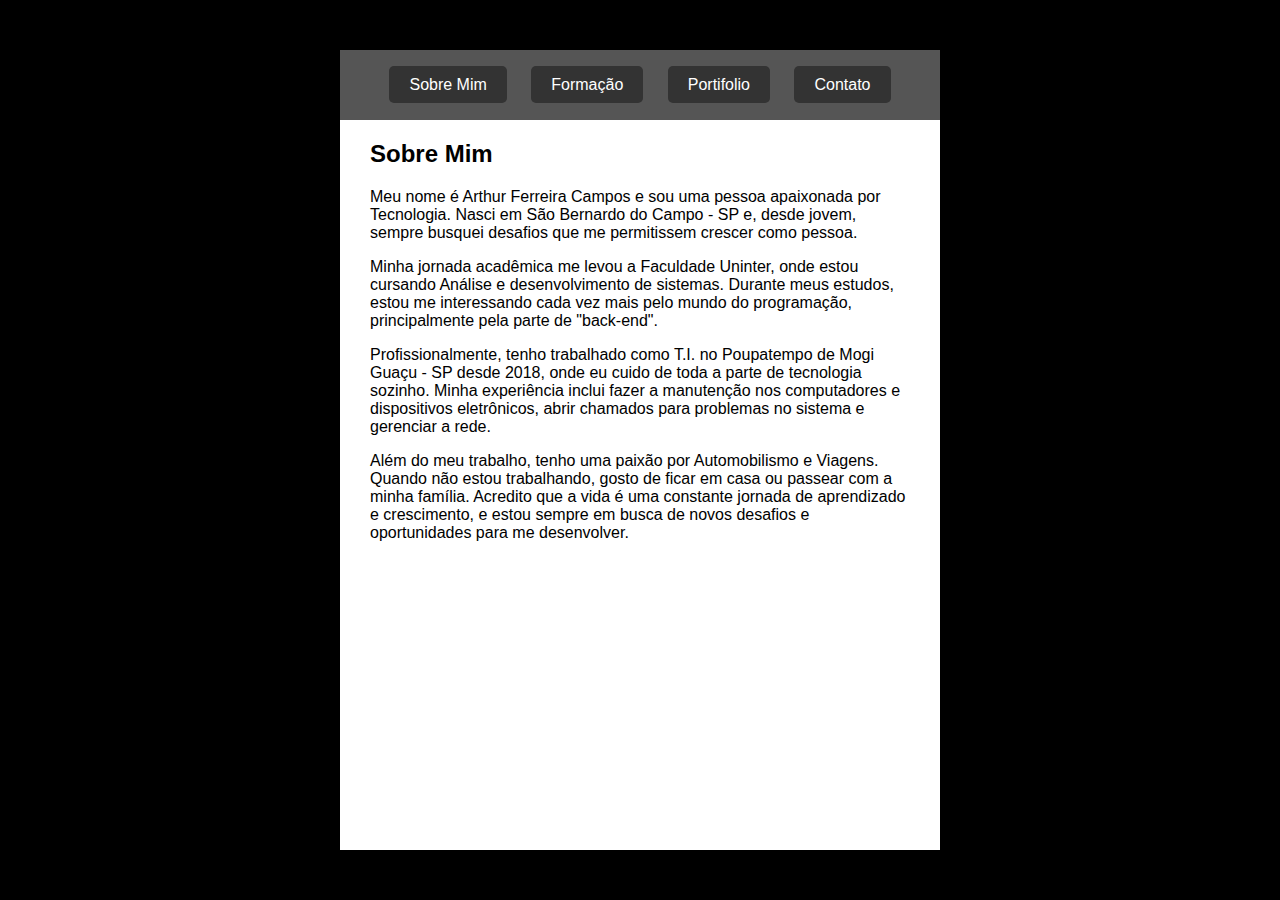
<file: index.html>
<!DOCTYPE html> <!-- Define o tipo de documento como HTML5 --> 
<html lang="pt"> <!-- Define o idioma da página como português --> 
<head> 
    <link rel="stylesheet" type="text/css"  href="style.css"> <!-- Referência a um arquivo CSS externo chamado "style.css" --> 
</head> 
<body> 
    <div id="container"> <!-- Início da div "container" --> 
        <div id="menu"> <!-- Início da div "menu" --> 
            <ul> <!-- Início da lista --> 
                <li><a href="index.html">Sobre Mim</a></li> <!-- Item da lista com um link para "index.html" --> 
                <li><a href="formacao.html">Formação</a></li> <!-- Item da lista com um link para "formacao.html" --> 
                <li><a href="portfolio.html">Portifolio</a></li> <!-- Item da lista com um link para "portfolio.html" --> 
                <li><a href="contato.html">Contato</a></li> <!-- Item da lista com um link para "contato.html" --> 
            </ul> <!-- Fim da lista --> 
        </div> <!-- Fim da div "menu" --> 

        <div id="conteudo"> <!-- Início da div "conteudo" --> 
          <h2>Sobre Mim</h2><!-- Cabeçalho --> 
            <p> 
                Meu nome é Arthur Ferreira Campos e sou uma pessoa apaixonada por Tecnologia. Nasci em São Bernardo do Campo - SP e, desde jovem, sempre busquei desafios que me permitissem crescer como pessoa. 
            </p> 
            <p> 
                Minha jornada acadêmica me levou a Faculdade Uninter, onde estou cursando Análise e desenvolvimento de sistemas. Durante meus estudos, estou me interessando cada vez mais pelo mundo do programação, principalmente pela parte de "back-end". 
            </p> 
            <p> 
                Profissionalmente, tenho trabalhado como T.I. no Poupatempo de Mogi Guaçu - SP desde 2018, onde eu cuido de toda a parte de tecnologia sozinho. Minha experiência inclui fazer a manutenção nos computadores e dispositivos eletrônicos, abrir chamados para problemas no sistema e gerenciar a rede. 
            </p> 
            <p> 
                Além do meu trabalho, tenho uma paixão por Automobilismo e Viagens. Quando não estou trabalhando, gosto de ficar em casa ou passear com a minha família. Acredito que a vida é uma constante jornada de aprendizado e crescimento, e estou sempre em busca de novos desafios e oportunidades para me desenvolver. 
            </p> 
        </div><!-- Fim da div "conteudo" --> 
    </div><!-- Fim da div "container" --> 
</body> 
</html>
</file>
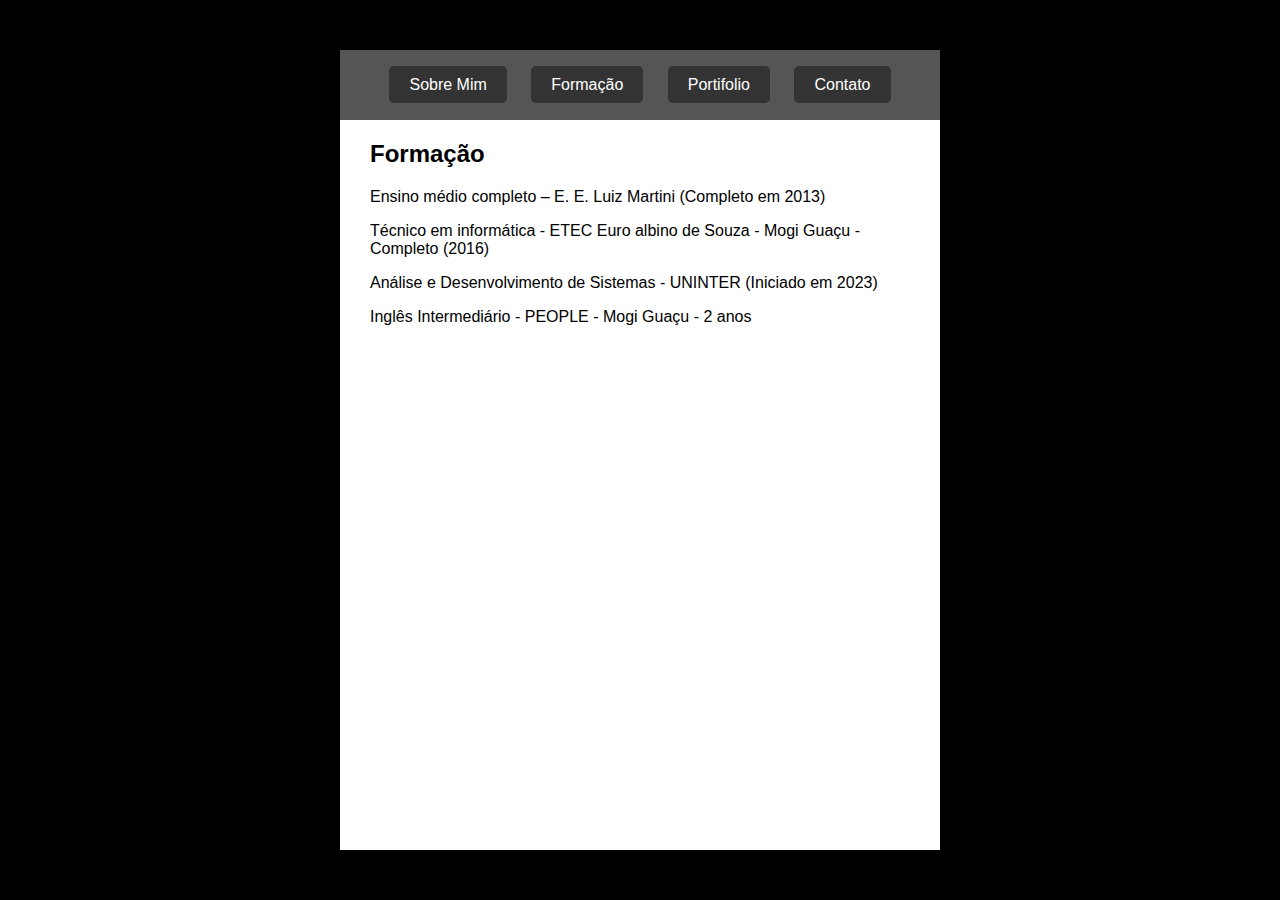
<file: formacao.html>
<!DOCTYPE html> <!-- Define o tipo de documento como HTML5 -->
<html lang="pt"> <!-- Define o idioma da página como português -->
<head>
    <link rel="stylesheet" type="text/css"  href="style.css"> <!-- Referência a um arquivo CSS externo chamado "style.css" -->
</head>
<body>
    <div id="container"> <!-- Início da div "container" -->
        <div id="menu"> <!-- Início da div "menu" -->
            <ul> <!-- Início da lista -->
                <li><a href="index.html">Sobre Mim</a></li> <!-- Item da lista com um link para "index.html" -->
                <li><a href="formacao.html">Formação</a></li> <!-- Item da lista com um link para "formacao.html" -->
                <li><a href="portfolio.html">Portifolio</a></li> <!-- Item da lista com um link para "portfolio.html" -->
                <li><a href="contato.html">Contato</a></li> <!-- Item da lista com um link para "contato.html" -->
            </ul> <!-- Fim da lista -->
        </div> <!-- Fim da div "menu" -->

        <div id="conteudo"> <!-- Início da div "conteudo" -->
            <h2>Formação</h2><!-- Cabeçalho -->
            <p>Ensino médio completo – E. E. Luiz Martini (Completo em 2013)</p>
            <p>Técnico em informática - ETEC Euro albino de Souza - Mogi Guaçu - Completo (2016)</p>
            <p>Análise e Desenvolvimento de Sistemas - UNINTER (Iniciado em 2023)</p>
            <p>Inglês Intermediário - PEOPLE - Mogi Guaçu - 2 anos</p>


        </div>
            
    </div>
</body>
</html>
</file>
<file: style.css>
body {
  font-family: 'Helvetica Neue', Arial, sans-serif;
  display: flex; /* Usa um layout flexível para centralizar o conteúdo verticalmente e horizontalmente */
  justify-content: center; /* Centraliza horizontalmente */
  align-items: center; /* Centraliza verticalmente */
  height: 100vh; /* Define a altura da janela de visualização */
  margin: 0; /* Remove margens padrão */
  background-color: #000000; /* Cor de fundo preta */
}

#container {
  background-color: white; /* Cor de fundo branca */
  width: 600px; /* Largura do contêiner principal */
  height: 800px; /* Altura do contêiner principal */
  position: relative; /* Define a posição como relativa para que elementos internos se comportem em relação a ele */
}

#menu {
  text-align: center; /* Centraliza o conteúdo do menu horizontalmente */
  position: absolute; /* Define a posição como absoluta para que o menu fique no topo da div #container */
  top: 0; /* Alinha o menu no topo da div #container */
  left: 0; /* Alinha o menu à esquerda da div #container */
  width: 100%; /* Faz o menu ocupar toda a largura da div #container */
  background-color: #555; /* Cor de fundo do menu */
  padding: 10px 0; /* Espaçamento interno no topo e na parte inferior do menu */
}

#menu ul {
  list-style: none; /* Remove os marcadores de lista padrão */
  padding: 0; /* Remove o preenchimento padrão da lista */
}

#menu li {
  display: inline; /* Faz os itens da lista (li) serem exibidos em linha (horizontalmente) */
  margin: 0 10px; /* Adiciona margem à esquerda e à direita para espaçamento entre os itens do menu */
}

#menu li a {
  text-decoration: none; /* Remove o sublinhado dos links */
  color: #fff; /* Cor do texto para links branco */
  background-color: #333; /* Cor de fundo dos botões no menu */
  padding: 10px 20px; /* Espaçamento interno dos botões no menu */
  border-radius: 5px; /* Adiciona borda arredondada aos botões no menu */
  transition: background-color 0.3s; /* Adiciona uma transição suave para a cor de fundo dos botões no menu */
}

#menu li a:hover {
  background-color: #000000; /* Muda a cor de fundo dos botões no menu ao passar o mouse */
}

#conteudo {
  margin-top: 90px; /* Define uma margem superior de 90px para o elemento com ID 'conteudo' */
  margin-left: 30px; /* Define uma margem esquerda de 30px */
  margin-right: 30px; /* Define uma margem direita de 30px */
}

input, textarea {
  width: 500px; /* Define a largura dos campos de entrada de texto (input e textarea) como 500px */
  border: 1px solid #ccc; /* Adiciona uma borda de 1px sólida com a cor #ccc */
  border-radius: 4px; /* Adiciona uma borda arredondada de 4px aos campos de entrada */
  padding: 10px; /* Adiciona espaçamento interno de 10px aos campos de entrada */
  font-size: 16px; /* Define o tamanho da fonte como 16px */
  margin-bottom: 10px; /* Adiciona uma margem inferior de 10px para espaçamento entre os campos */
}

input:focus, textarea:focus {
  border-color: #000; /* Muda a cor da borda para preto quando os campos estão em foco (clicados) */
  outline: none; /* Remove a borda de destaque padrão quando os campos estão em foco */
}

button {
  background-color: #000; /* Define a cor de fundo do botão como preto */
  color: #fff; /* Define a cor do texto do botão como branco */
  border: none; /* Remove a borda do botão */
  border-radius: 4px; /* Adiciona uma borda arredondada de 4px ao botão */
  padding: 10px; /* Adiciona espaçamento interno de 10px ao botão */
  font-size: 16px; /* Define o tamanho da fonte como 16px */
  cursor: pointer; /* Altera o cursor para a forma de mão ao pairar sobre o botão */
}

button:hover {
  background-color: #333; /* Muda a cor de fundo do botão para um tom mais escuro quando o mouse paira sobre ele */
}

#contato {
  margin-left: 30px; /* Define uma margem esquerda de 30px para o elemento com ID 'contato' */
  margin-top: 70px; /* Define uma margem superior de 70px */
  display: flex; /* Aplica um layout flexível ao elemento 'contato' */
  flex-direction: column; /* Define a direção da flexbox como coluna (empilha os elementos verticalmente) */
  text-align: center; /* Centraliza o texto horizontalmente dentro do elemento 'contato' */
}

.section {
  text-align: left; /* Alinha o texto no interior de elementos com a classe 'section' à esquerda */
}

.input-wrapper {
  display: flex; /* Aplica um layout flexível ao elemento com a classe 'input-wrapper' */
  flex-direction: column; /* Empilha os elementos filhos verticalmente */
  align-self: flex-start; /* Alinha o elemento 'input-wrapper' à esquerda dentro do layout flexível */
  margin-bottom: 10px; /* Adiciona uma margem inferior de 10px para espaçamento entre os elementos 'input-wrapper' */
  width: 100%; /* Define a largura como 100% (largura total disponível) */
  max-width: 300px; /* Define a largura máxima como 300px */
}

button-wrapper {
  align-self: flex-start; /* Alinha o elemento 'button-wrapper' à esquerda dentro do layout flexível */
}

input, textarea {
  width: 100%; /* Define a largura dos elementos input e textarea como 100% do espaço disponível */
  border: 1px solid #ccc; /* Adiciona uma borda sólida de 1px com a cor #ccc ao redor dos campos de entrada */
  border-radius: 4px; /* Aplica um raio de borda de 4px para arredondar as bordas dos campos */
  padding: 10px; /* Adiciona um espaçamento interno de 10px dentro dos elementos input e textarea */
  font-size: 16px; /* Define o tamanho da fonte como 16px */
}

button {
  background-color: #000; /* Define a cor de fundo do botão como preto (#000) */
  color: #fff; /* Define a cor do texto do botão como branco (#fff) */
  border: none; /* Remove a borda do botão */
  border-radius: 4px; /* Aplica um raio de borda de 4px para arredondar as bordas do botão */
  padding: 10px; /* Adiciona um espaçamento interno de 10px dentro do botão */
  font-size: 16px; /* Define o tamanho da fonte como 16px */
  cursor: pointer; /* Altera o cursor para a forma de mão ao pairar sobre o botão, indicando que é clicável */
}
</file>
